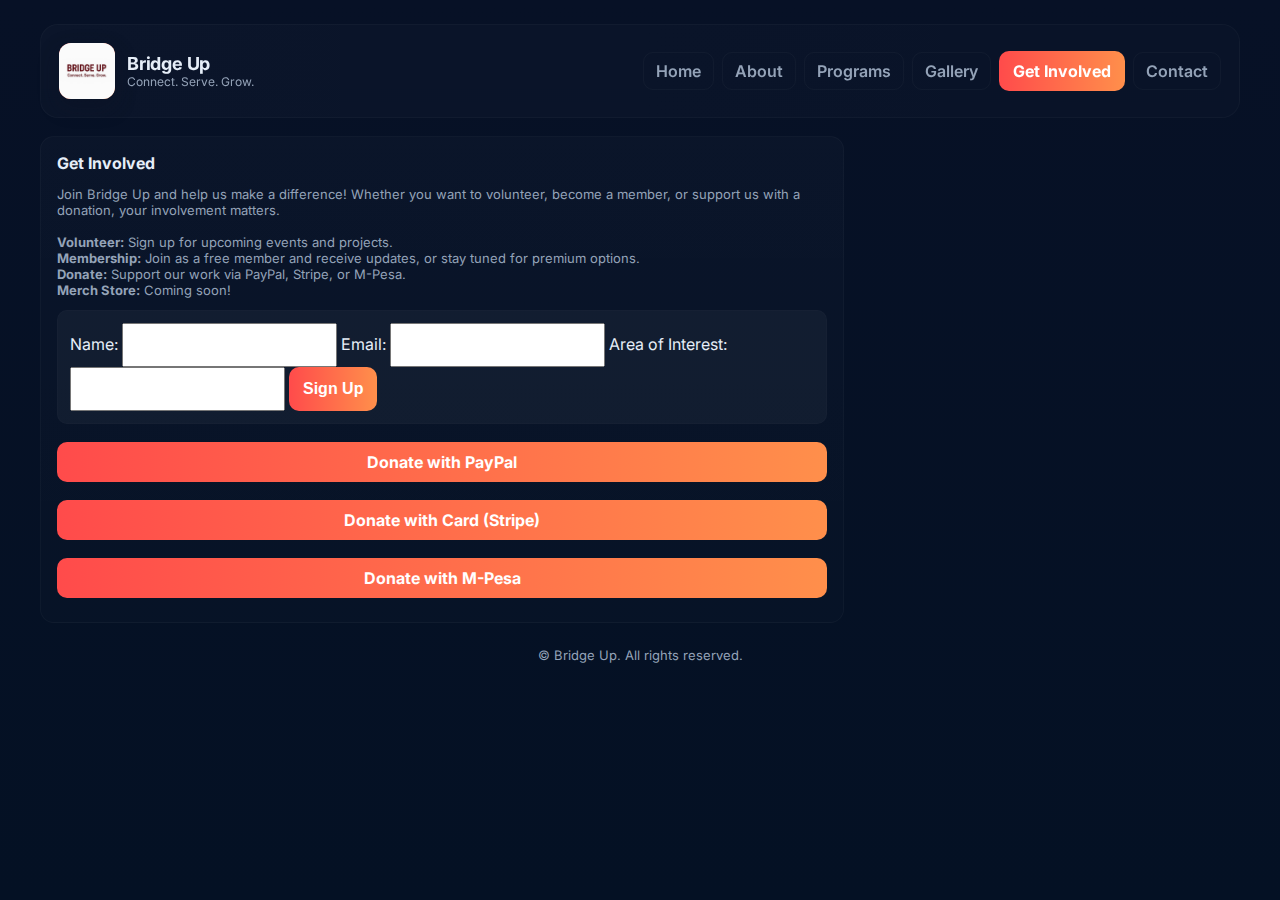
<file: get-involved.html>
<!DOCTYPE html>
<html lang="en">
<head>
  <meta charset="UTF-8">
  <meta name="viewport" content="width=device-width, initial-scale=1.0">
  <title>Get Involved – Bridge Up</title>
  <link href="https://fonts.googleapis.com/css2?family=Inter:wght@300;400;600;700&display=swap" rel="stylesheet">
  <link rel="stylesheet" href="styles.css">
  <link rel="icon" type="image/x-icon" href="favicon.ico">
</head>
<body>
  <div class="wrap">
    <header class="top">
      <div class="brand">
        <img src="images/logo.jpg" alt="Bridge Up Logo" class="logo" style="width:56px;height:56px;border-radius:12px;object-fit:cover;">
        <div>
          <h1>Bridge Up</h1>
          <p>Connect. Serve. Grow.</p>
        </div>
      </div>
      <nav class="hero-cta">
        <a href="index.html" class="btn-ghost">Home</a>
        <a href="about.html" class="btn-ghost">About</a>
        <a href="programs.html" class="btn-ghost">Programs</a>
        <a href="gallery.html" class="btn-ghost">Gallery</a>
        <a href="get-involved.html" class="btn-primary active">Get Involved</a>
        <a href="contact.html" class="btn-ghost">Contact</a>
      </nav>
    </header>
    <main class="container">
      <section>
        <div class="panel">
          <h2 class="title">Get Involved</h2>
          <p class="subtitle">
            Join Bridge Up and help us make a difference! Whether you want to volunteer, become a member, or support us with a donation, your involvement matters.<br><br>
            <strong>Volunteer:</strong> Sign up for upcoming events and projects.<br>
            <strong>Membership:</strong> Join as a free member and receive updates, or stay tuned for premium options.<br>
            <strong>Donate:</strong> Support our work via PayPal, Stripe, or M-Pesa.<br>
            <strong>Merch Store:</strong> Coming soon!
          </p>
          <form method="POST" action="backend/volunteer.php" class="feature" style="margin-bottom:18px;">
            <label for="name">Name:</label>
            <input type="text" name="name" required>
            <label for="email">Email:</label>
            <input type="email" name="email" required>
            <label for="interest">Area of Interest:</label>
            <input type="text" name="interest">
            <button type="submit" class="btn-primary">Sign Up</button>
          </form>
          <div class="features">
            <a href="paypal.php" class="btn-primary" style="display:inline-block;text-align:center;margin-bottom:8px;">Donate with PayPal</a>
            <a href="stripe.php" class="btn-primary" style="display:inline-block;text-align:center;margin-bottom:8px;">Donate with Card (Stripe)</a>
            <a href="mpesa.php" class="btn-primary" style="display:inline-block;text-align:center;margin-bottom:8px;">Donate with M-Pesa</a>
          </div>
        </div>
      </section>
    </main>
    <footer>
      <div style="width:100%;text-align:center;color:#94a3b8;font-size:13px;">
        &copy; <?= date('Y') ?> Bridge Up. All rights reserved.
      </div>
    </footer>
  </div>
</body>
</html>
</html>
</file>
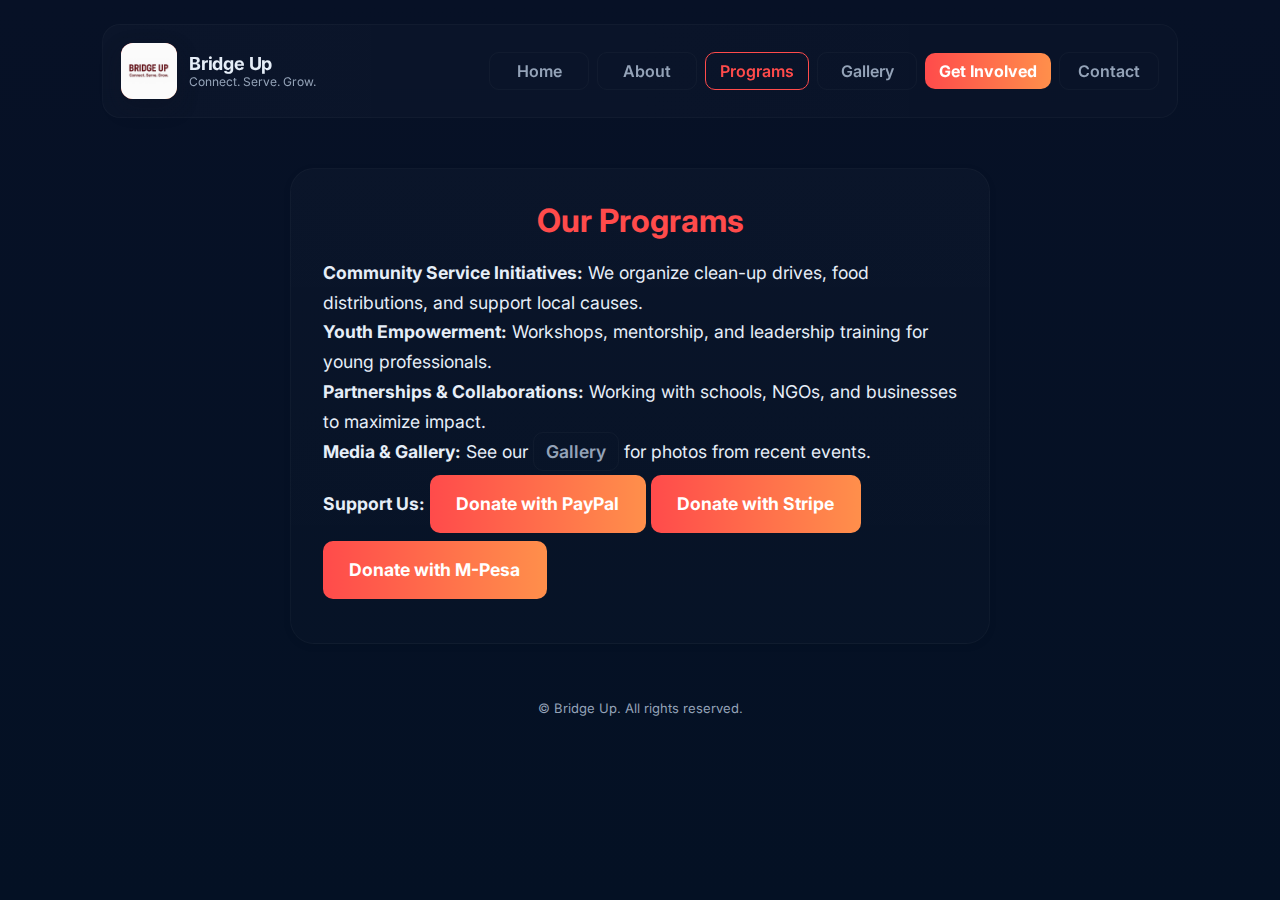
<file: programs.html>
<!DOCTYPE html>
<html lang="en">
<head>
  <meta charset="UTF-8">
  <meta name="viewport" content="width=device-width, initial-scale=1.0">
  <title>Programs – Bridge Up</title>
  <link href="https://fonts.googleapis.com/css2?family=Inter:wght@300;400;600;700&display=swap" rel="stylesheet">
  <link rel="stylesheet" href="styles.css">
  <link rel="icon" href="favicon.ico" type="image/x-icon">
  <link rel="shortcut icon" href="favicon.ico" type="image/x-icon">
  <style>
    body {
      background: linear-gradient(180deg,#071126 0%, #041124 100%);
      color: #e6eef8;
      margin: 0;
      min-height: 100vh;
    }
    .wrap {
      width: 100%;
      max-width: 1100px;
      margin: 0 auto;
      padding: 0 12px;
    }
    header.top {
      background: linear-gradient(90deg, rgba(255,255,255,0.02), rgba(255,255,255,0.01));
      border-radius: 18px;
      padding: 18px;
      display: flex;
      gap: 12px;
      align-items: center;
      margin-bottom: 18px;
      backdrop-filter: blur(6px);
      border: 1px solid rgba(255,255,255,0.03);
      justify-content: space-between;
    }
    .brand {
      display: flex;
      align-items: center;
      gap: 12px;
      min-width: 0;
    }
    .logo {
      width: 56px !important;
      height: 56px !important;
      border-radius: 12px;
      object-fit: cover;
    }
    .brand h1 {
      font-size: 18px;
      margin: 0;
      letter-spacing: -0.2px;
    }
    .brand p {
      margin: 0;
      font-size: 12px;
      color: #94a3b8;
    }
    .hero-cta {
      display: flex;
      gap: 8px;
      align-items: center;
      flex-wrap: wrap;
    }
    nav.hero-cta a,
    nav.hero-cta .btn-primary {
      text-align: center;
      min-width: 100px;
      padding: 8px 14px;
      margin: 2px 0;
    }
    main.container {
      display: flex;
      flex-direction: column;
      align-items: center;
      width: 100%;
    }
    section {
      width: 100%;
      display: flex;
      justify-content: center;
    }
    .panel {
      background: linear-gradient(180deg, rgba(255,255,255,0.02), rgba(255,255,255,0.01));
      padding: 2em;
      border-radius: 24px;
      box-shadow: 0 2px 8px rgba(0,0,0,0.06);
      max-width: 700px;
      width: 100%;
      margin: 2em 0;
      text-align: left;
    }
    .panel .title {
      font-size: 2em;
      color: #ff4b4b;
      margin-bottom: 0.5em;
      text-align: center;
    }
    .panel .subtitle {
      font-size: 1.1em;
      line-height: 1.7;
      color: #e6eef8;
      text-align: left;
    }
    .btn-primary {
      background: linear-gradient(90deg,#ff4b4b,#ff8f4b);
      color: #fff;
      font-weight: bold;
      border: none;
      border-radius: 10px;
      padding: 0.8em 1.5em;
      cursor: pointer;
      transition: background 0.2s;
      text-decoration: none;
      display: inline-block;
      margin-top: 8px;
      text-align: center;
    }
    .btn-primary:hover {
      background: linear-gradient(90deg,#ff8f4b,#ff4b4b);
      color: #fff;
    }
    .btn-ghost {
      background: transparent;
      color: #94a3b8;
      border: 1px solid rgba(255,255,255,0.03);
      padding: 8px 12px;
      border-radius: 10px;
      cursor: pointer;
      text-decoration: none;
      font-weight: 600;
      transition: color 0.2s, border-color 0.2s;
      text-align: center;
    }
    .btn-ghost.active,
    .btn-ghost:hover {
      color: #ff4b4b;
      border-color: #ff4b4b;
    }
    footer {
      margin-top: 24px;
      color: #94a3b8;
      font-size: 13px;
      text-align: center;
      width: 100%;
    }
    @media (max-width: 900px) {
      .panel {
        padding: 1em;
        border-radius: 0;
        box-shadow: none;
        margin: 12px 0;
        max-width: 100%;
      }
      header.top {
        flex-direction: column;
        gap: 8px;
        align-items: flex-start;
      }
      .logo {
        width: 44px !important;
        height: 44px !important;
      }
      .panel .title {
        font-size: 1.3em;
      }
      .panel .subtitle {
        font-size: 1em;
      }
      main.container {
        padding: 0;
      }
      section {
        margin: 0;
        padding: 0;
      }
    }
  </style>
</head>
<body>
  <div class="wrap">
    <header class="top">
      <div class="brand">
        <img src="images/logo.jpg" alt="Bridge Up Logo" class="logo" style="width:56px;height:56px;border-radius:12px;object-fit:cover;">
        <div>
          <h1>Bridge Up</h1>
          <p>Connect. Serve. Grow.</p>
        </div>
      </div>
      <nav class="hero-cta">
        <a href="index.html" class="btn-ghost">Home</a>
        <a href="about.html" class="btn-ghost">About</a>
        <a href="programs.html" class="btn-ghost active">Programs</a>
        <a href="gallery.html" class="btn-ghost">Gallery</a>
        <a href="get-involved.html" class="btn-primary">Get Involved</a>
        <a href="contact.html" class="btn-ghost">Contact</a>
      </nav>
    </header>
    <main class="container">
      <section>
        <div class="panel">
          <h2 class="title">Our Programs</h2>
          <p class="subtitle">
            <strong>Community Service Initiatives:</strong> We organize clean-up drives, food distributions, and support local causes.<br>
            <strong>Youth Empowerment:</strong> Workshops, mentorship, and leadership training for young professionals.<br>
            <strong>Partnerships & Collaborations:</strong> Working with schools, NGOs, and businesses to maximize impact.<br>
            <strong>Media & Gallery:</strong> See our <a href="gallery.html" class="btn-ghost">Gallery</a> for photos from recent events.<br>
            <strong>Support Us:</strong>
            <a href="paypal.php" class="btn-primary">Donate with PayPal</a>
            <a href="stripe.php" class="btn-primary">Donate with Stripe</a>
            <a href="mpesa.php" class="btn-primary">Donate with M-Pesa</a>
          </p>
        </div>
      </section>
    </main>
    <footer>
      <div style="width:100%;text-align:center;color:#94a3b8;font-size:13px;">
        &copy; <?= date('Y') ?> Bridge Up. All rights reserved.
      </div>
    </footer>
  </div>
</body>
</html>
</file>
<file: styles.css>
:root{
  --bg:#0b1230;
  --card:#0f1724;
  --muted:#94a3b8;
  --accent:#ff4b4b;
  --accent-2:#ff8f4b;
  --panel-bg:#0b1220;
  --glass: rgba(255,255,255,0.04);
  --glass-2: rgba(255,255,255,0.02);
  --radius:12px;
  --max-width:1100px;
  --text:#e6eef8;
}

*{box-sizing:border-box}
html,body{height:100%}
body{
  margin:0;
  font-family:Inter, system-ui, -apple-system, "Segoe UI", Roboto, "Helvetica Neue", Arial;
  background:linear-gradient(180deg,#071126 0%, #041124 100%);
  color:var(--text);
  padding:24px 12px;
  display:flex;
  justify-content:center;
}

.wrap{
  width:100%;
  max-width:var(--max-width);
}

/* Header / Hero */
header.top {
  background: linear-gradient(90deg, rgba(255,255,255,0.02), rgba(255,255,255,0.01));
  border-radius:18px;
  padding:18px;
  display:flex;
  gap:12px;
  align-items:center;
  margin-bottom:18px;
  backdrop-filter: blur(6px);
  border:1px solid rgba(255,255,255,0.03);
}

.brand{
  display:flex;
  align-items:center;
  gap:12px;
  min-width:0;
}
.logo {
  width:56px;
  height:56px;
  border-radius:12px;
  background:linear-gradient(135deg,var(--accent),var(--accent-2));
  display:flex;
  align-items:center;
  justify-content:center;
  font-weight:800;
  color:#fff;
  box-shadow: 0 8px 20px rgba(11,17,36,0.45);
  font-size:20px;
}
.brand h1{
  font-size:18px;
  margin:0;
  letter-spacing:-0.2px;
}
.brand p{ margin:0; font-size:12px; color:var(--muted); }

.hero-cta{
  margin-left:auto;
  display:flex;
  gap:8px;
  align-items:center;
}
.btn-primary{
  background: linear-gradient(90deg,var(--accent), var(--accent-2));
  padding:10px 14px;
  border-radius:10px;
  border:0;
  color:#fff;
  font-weight:700;
  cursor:pointer;
  text-decoration:none;
  transition:background 0.2s;
}
.btn-primary:hover{
  background: linear-gradient(90deg,var(--accent-2), var(--accent));
}
.btn-ghost{
  background:transparent;
  color:var(--muted);
  border:1px solid rgba(255,255,255,0.03);
  padding:8px 12px;
  border-radius:10px;
  cursor:pointer;
  text-decoration:none;
  font-weight:600;
}
.btn-ghost.active,
.btn-ghost:hover{
  color:var(--accent);
  border-color:var(--accent);
}

main.container{
  display:grid;
  grid-template-columns: 1fr;
  gap:16px;
}

.panel{
  background: linear-gradient(180deg, rgba(255,255,255,0.02), rgba(255,255,255,0.01));
  padding:16px;
  border-radius:14px;
  border:1px solid rgba(255,255,255,0.03);
  margin-bottom:12px;
}
.panel .title{
  font-weight:700;
  margin:0 0 8px 0;
  font-size:16px;
}
.panel .subtitle{ font-size:13px; color:var(--muted); margin-bottom:12px }

.features{
  display:flex;
  flex-direction:column;
  gap:10px;
}
.feature{
  padding:12px;
  border-radius:10px;
  background:var(--glass);
  border:1px solid rgba(255,255,255,0.02);
}
.feature h5{ margin:0 0 6px 0;font-size:13px }
.feature p{ margin:0;color:var(--muted);font-size:13px }

.two-col{
  display:flex;
  gap:12px;
  flex-wrap:wrap;
}
.two-col .feature{
  flex:1 1 160px;
}

.social-links a img {
  height: 28px;
  margin-left: 0;
  vertical-align: middle;
  filter: grayscale(1) brightness(1.2);
  transition: filter 0.2s;
}
.social-links a:hover img {
  filter: none;
}

footer{
  margin-top:12px;
  color:var(--muted);
  font-size:13px;
  display:flex;
  justify-content:space-between;
  gap:12px;
  flex-wrap:wrap;
}

@media(min-width:900px){
  main.container{
    grid-template-columns: 1fr 380px;
    align-items:start;
  }
  .two-col{
    flex-direction:row;
  }
}

/* Fix mobile layout for main container and panels */
@media (max-width: 900px) {
  main.container {
    grid-template-columns: 1fr;
    gap: 0;
    padding: 0;
  }
  section, aside {
    width: 100%;
    margin: 0;
    padding: 0;
  }
  .panel {
    margin: 12px 0;
    border-radius: 0;
    box-shadow: none;
  }
  .hero-cta {
    flex-direction: column;
    gap: 6px;
    margin-left: 0;
    align-items: flex-start;
  }
  .brand {
    flex-direction: row;
    gap: 8px;
  }
  nav.hero-cta a,
  nav.hero-cta .btn-primary {
    width: 100%;
    box-sizing: border-box;
    text-align: left;
    padding-left: 10px;
  }
  .social-links {
    justify-content: flex-start;
  }
}

/* Ensure inputs and buttons are touch-friendly */
input, textarea, button {
  font-size: 1em;
  min-height: 44px;
}

@media(min-width:1200px){
  :root{ --max-width:1200px; }
}
</file>
